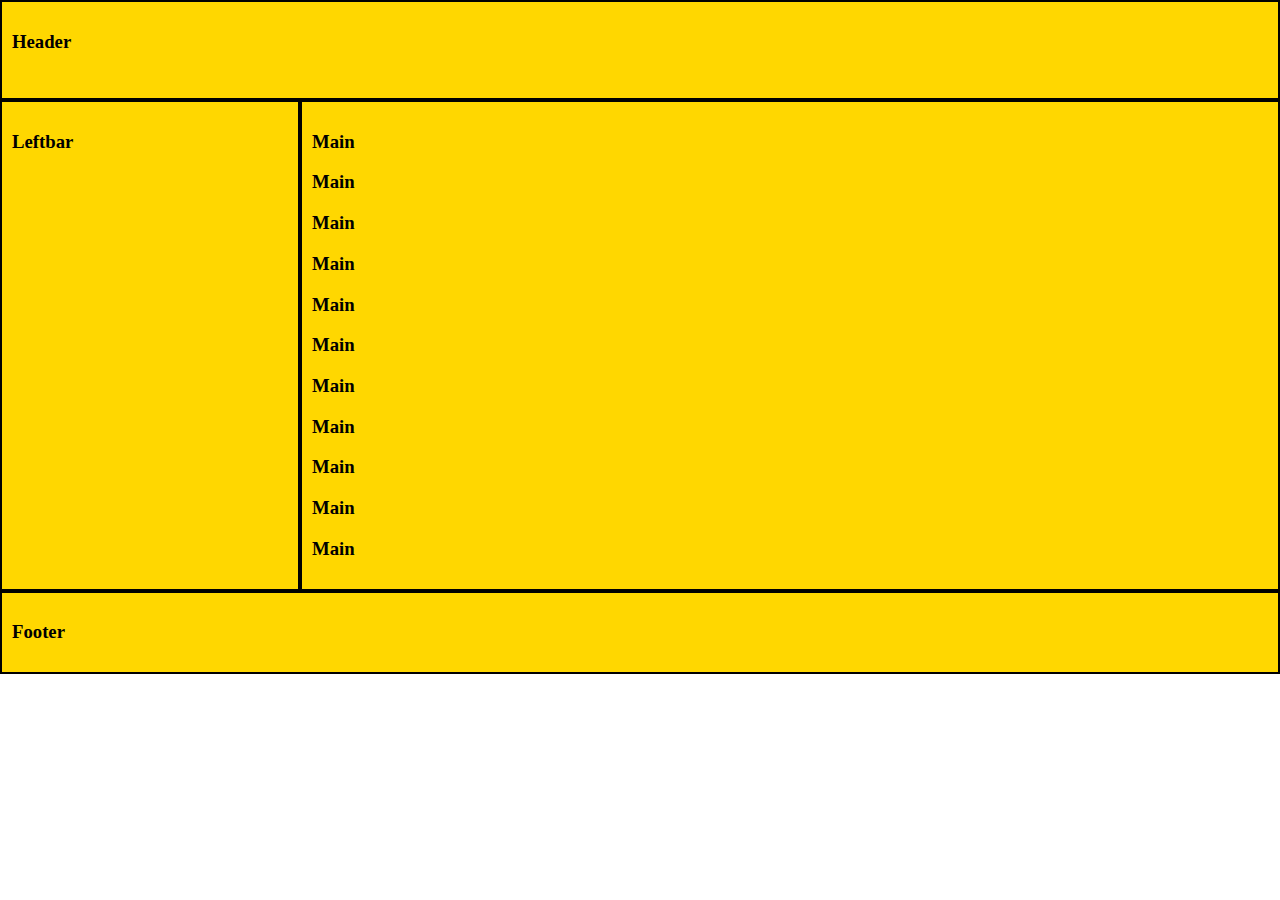
<file: CSS-Grid.html>
<!DOCTYPE html>
<html lang="en">
<head>
  <meta charset="UTF-8">
  <meta http-equiv="X-UA-Compatible" content="IE=edge">
  <meta name="viewport" content="width=device-width, initial-scale=1.0">
  <link rel="stylesheet" href="./styles.css">
  <title>CSS-Grid</title>
</head>
<body>
  <div class="grid">
    <header class="page-header content">
      <h3>Header</h3>
    </header>
    <footer class="page-footer content">
      <h3>Footer</h3>
    </footer>
    <div class="page-leftbar content">
      <h3>Leftbar</h3>
    </div>
    <div class="page-main content">
      <h3>Main</h3>
      <h3>Main</h3>
      <h3>Main</h3>
      <h3>Main</h3>
      <h3>Main</h3>
      <h3>Main</h3>
      <h3>Main</h3>
      <h3>Main</h3>
      <h3>Main</h3>
      <h3>Main</h3>
      <h3>Main</h3>
    </div>
  </div>
</body>
</html>
</file>
<file: styles.css>
body {
  padding: 0;
  margin: 0;
  box-sizing: border-box;
}

.grid {
  display: grid;
  /* grid-template-columns: 1fr 3fr; */
  grid-template-columns: 300px auto;
  /* grid-template-rows: 100px auto 200px; */
  grid-template-rows: 100px minmax(250px, auto); 200px;
  grid-template-areas:
    "header header"
    "leftbar main"
    "footer footer";
}

.page-header {
  grid-area: header;
}
.page-leftbar {
  grid-area: leftbar;
}
.page-main {
  grid-area: main;
}
.page-footer {
  grid-area: footer;
}
 
.content {
  background-color: gold;
  border: 2px solid black;
  padding: 10px;
}
</file>
